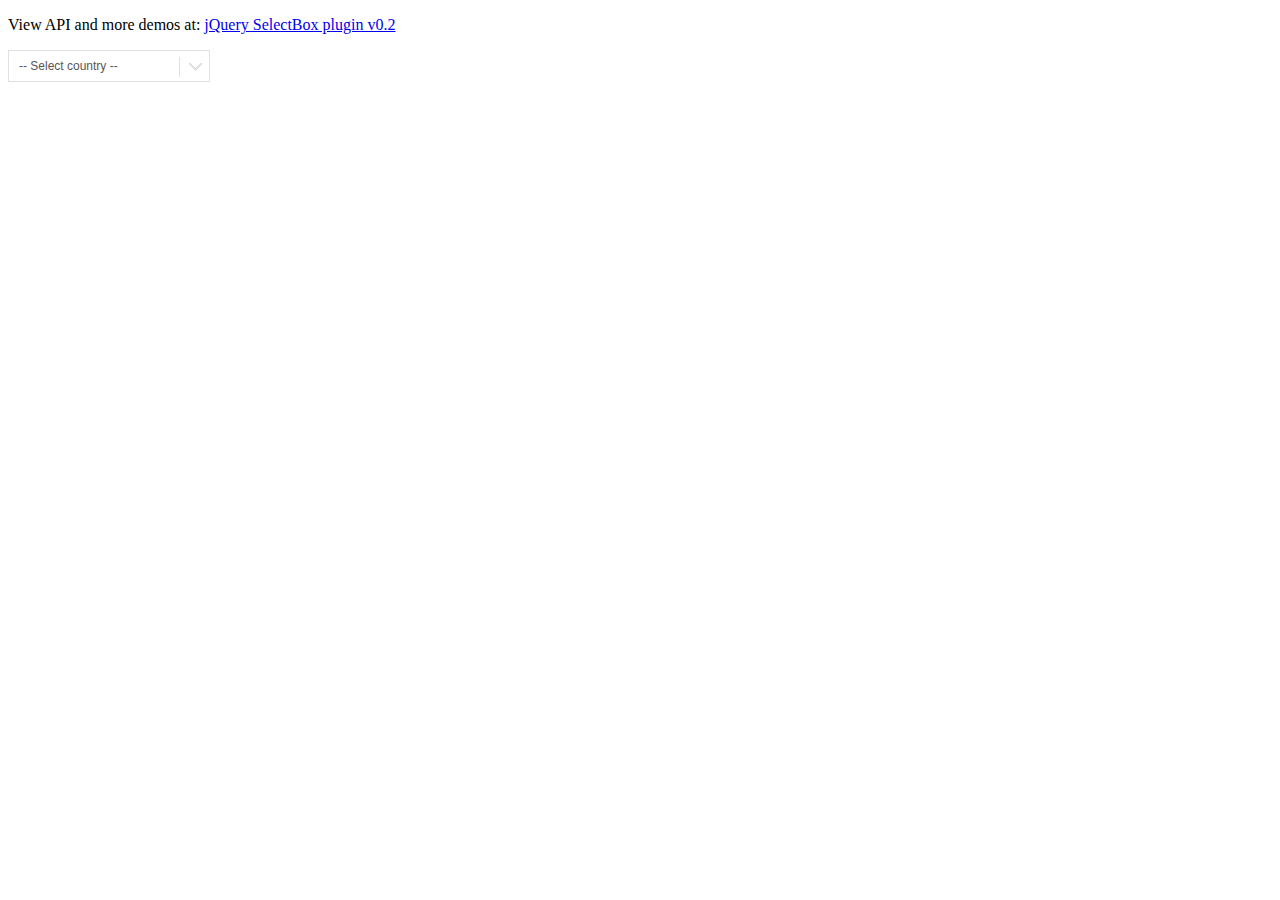
<file: public/js/jquery.selectbox/index.html>
<!doctype html>
<html>
	<head>
		<title>jQuery SelectBox plugin</title>
		<meta http-equiv="Content-type" content="text/html; charset=utf-8" />
		<link href="css/jquery.selectbox.css" type="text/css" rel="stylesheet" />
	</head>
	<body>

		<p>View API and more demos at: <a href="http://www.bulgaria-web-developers.com/projects/javascript/selectbox/">jQuery SelectBox plugin v0.2</a></p>

		<select name="country_id" id="country_id" tabindex="1">
			<option value="">-- Select country --</option>
			<optgroup label="North America">
				<option value="1">USA</option>
				<option value="9">Canada</option>
			</optgroup>
			<optgroup label="Europe">
				<option value="2">France</option>
				<option value="3">Spain</option>
				<option value="6">Bulgaria</option>
				<option value="7" disabled="disabled">Greece</option>
				<option value="8">Italy</option>
			</optgroup>
			<optgroup label="Asia" disabled="disabled">
				<option value="5">Japan</option>
				<option value="11">China</option>
			</optgroup>
			<option value="4">Brazil</option>
			<option value="10">South Africa</option>
		</select>

		<script type="text/javascript" src="js/jquery-1.7.2.min.js"></script>
		<script type="text/javascript" src="js/jquery.selectbox-0.2.js"></script>
		<script type="text/javascript">
		$(function () {
			$("#country_id").selectbox();
		});
		</script>
	</body>
</html>
</file>
